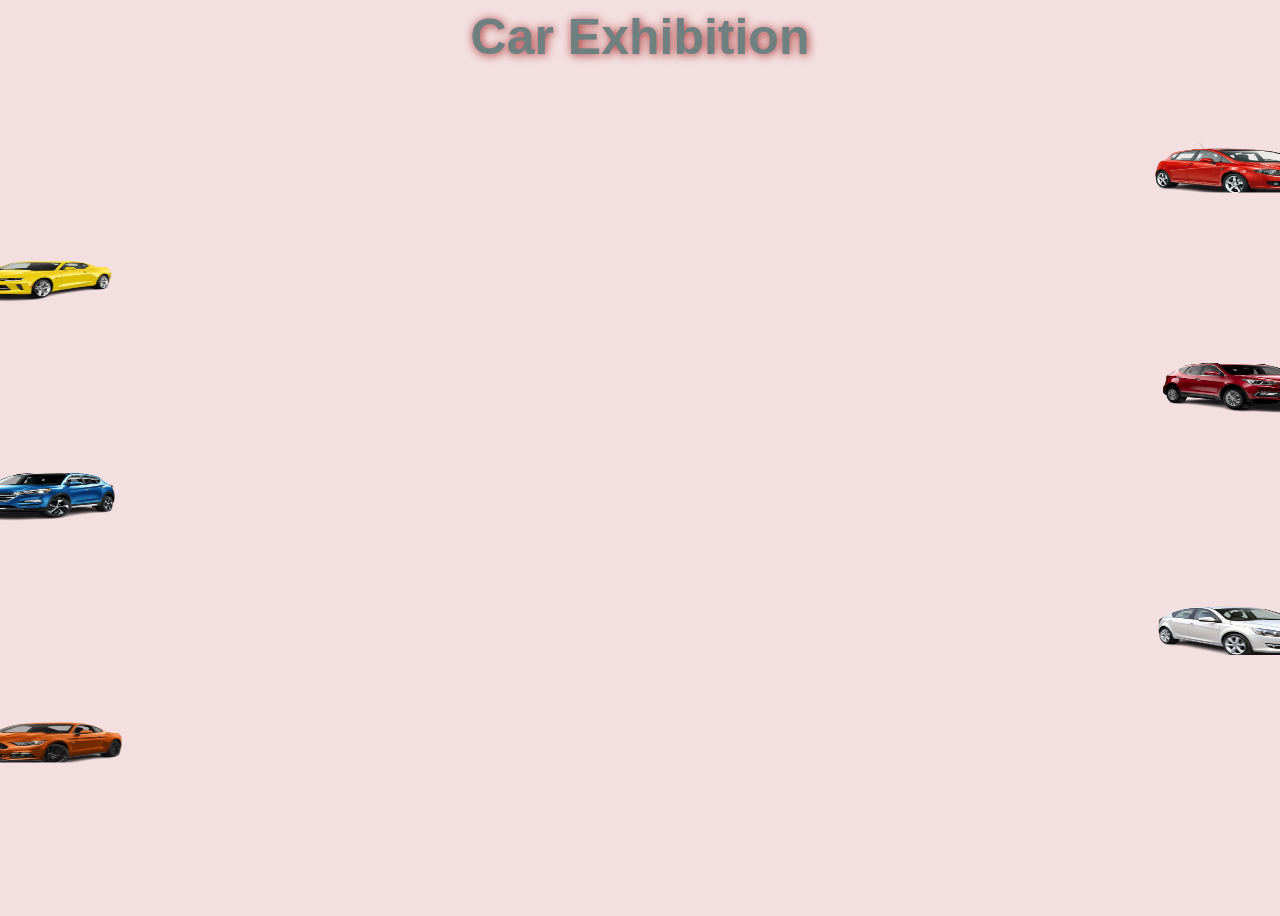
<file: index.html>
<html>
    <head>
        <meta charset="UTF-8">
        <link rel="stylesheet" href="css/style.css">
        <script>
            function append(btn){
var x=btn.parentElement.querySelector('.copiedlabel')
x.classList.remove("d-none");
 setTimeout(()=>{
    x.classList.add("d-none");
 },2000);
}
        </script>
    </head>
    <body>
        <h1>Car Exhibition</h1>
        <div class="car1"></div>
        <div class="car2"></div>
        <div class="car3"></div>
         <div class="car4"></div>
        <div class="car5"></div>
        <div class="car6"></div>
    </body>

</html>
</file>
<file: css/style.css>
body{
    background-color: rgb(243, 223, 223);
}
h1{
    text-align: center;
    color: rgb(110, 128, 128);
    text-shadow: 1px 1px 10px brown;
    font-size: 50px;
    font-family: 'Segoe UI', Tahoma, Geneva, Verdana, sans-serif;  
}
body{
    height: 900px;
}
.car1,.car2,.car3,.car4,.car5,.car6{
    width: 200px;
    height: 110px;
    position: absolute;
}
.car2,.car4,.car6{
    right: 0;
}
.car1,.car3,.car5{
    animation-name: change;
    animation-duration: 4s;
    animation-timing-function: linear;
    animation-fill-mode: forwards;
    transform: rotatex(60deg);
}
.car2,.car4,.car6{
      animation-name: change2;
    animation-duration: 4s;
    animation-timing-function: linear;
    animation-fill-mode: forwards;
       transform: rotatex(60deg);
}
.car1{
    top:110px;
    background-image: url(../cars/car1-removebg-preview.png);
background-size: cover;
}
.car2{
    top:220px;
    animation-delay: 4s;
    background-image: url(../cars/car2-removebg-preview.png);
    background-size: cover;
}
.car3{
    top:330px;
      animation-delay: 8s;
      background-image: url(../cars/car3-removebg-preview.png);
      background-size: cover;
}
.car4{
    top:440px;
      animation-delay: 12s;
      background-image: url(../cars/car4-removebg-preview.png);
      background-size: cover;
}
.car5{
    top:550px;
    height: 140px;
 animation-delay: 16s;
 background-image: url(../cars/car5-removebg-preview.png);
 background-size: cover;
}
.car6{
    top:680px;
     animation-delay: 20s;
     background-image: url(../cars/car6-removebg-preview.png);
     background-size: cover;
}
@keyframes change{
    0%{
        left:0;
    }
    100%{
        left: 1150px;
    }
}
@keyframes change2{
    0%{
        right:0;
    }
    100%{
        right: 1150px;
    }
}
</file>
